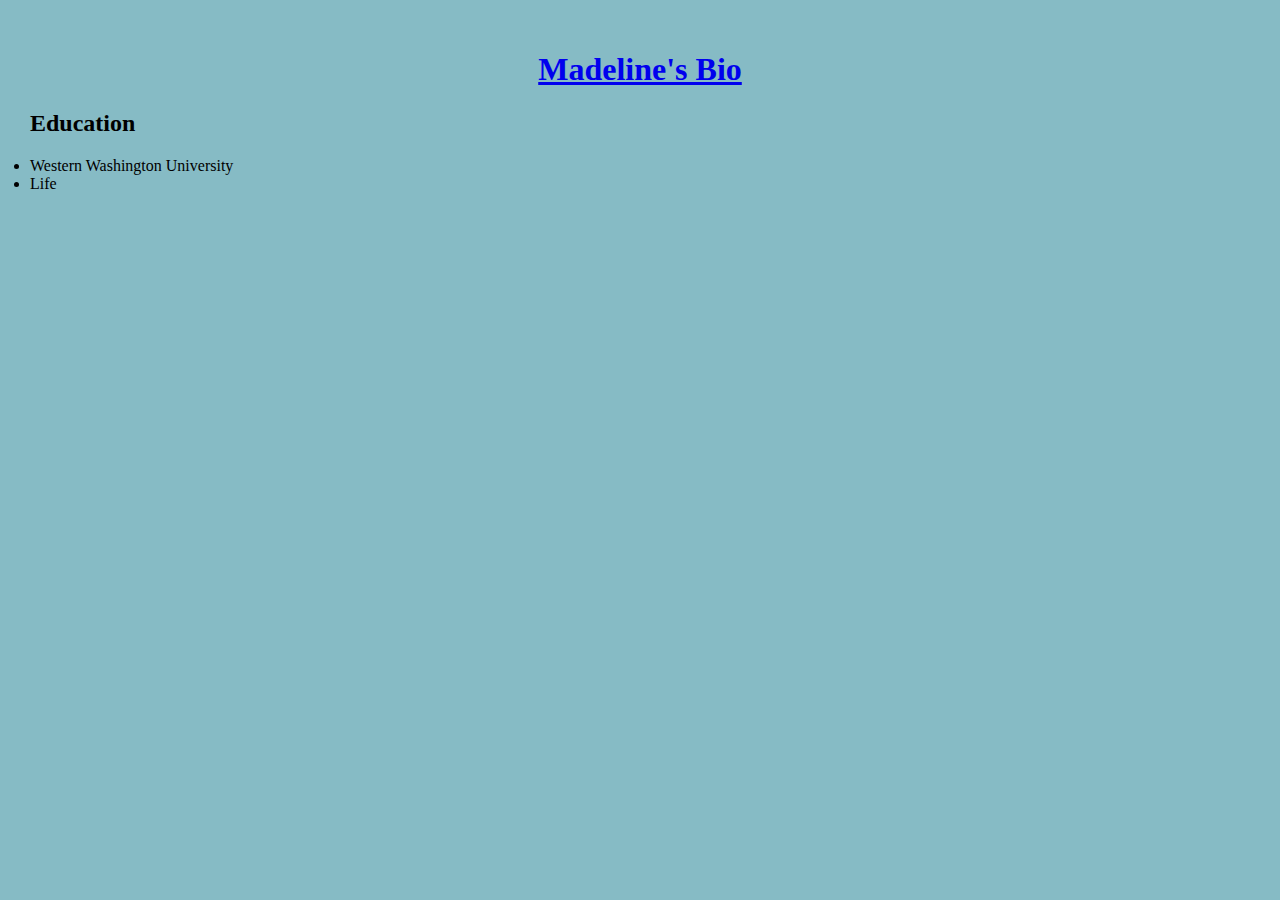
<file: edu.html>
<!DOCTYPE html>
<html>
<head>
  <meta charset="utf-8">
  <title> Madeline's Bio </title>

    <link type="text/css" rel="stylesheet" href="style.css">
  </head>
  <body>
    <h1 align="center"><a href="index.html"> Madeline's Bio </h1></a>
    <h2> Education </h2>
    <li>Western Washington University</li>
    <li> Life </li>

</body>

</html>
</file>
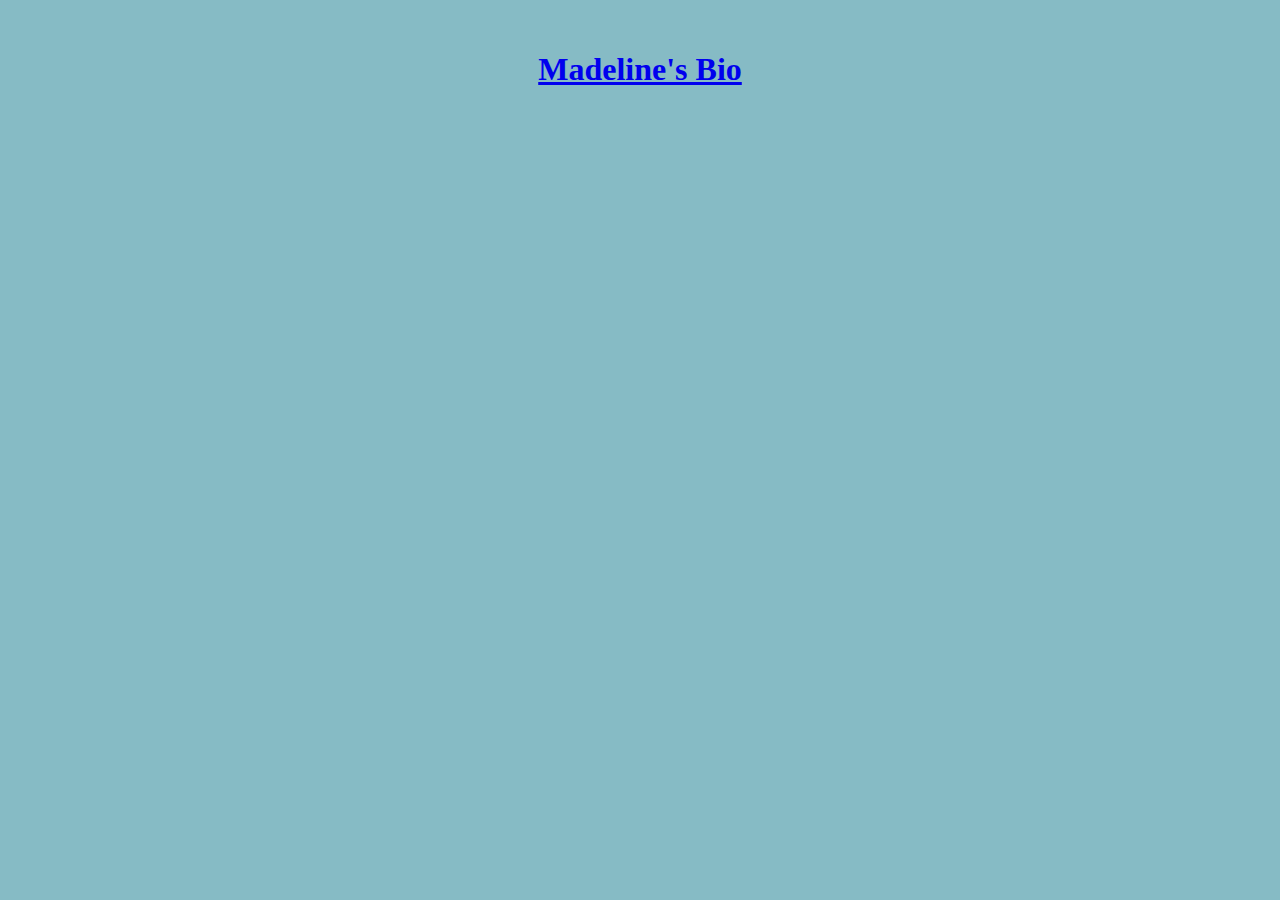
<file: game.html>
<!DOCTYPE html>
<html>
<head>
  <meta charset="utf-8">
  <title> Madeline's Bio </title>

    <link type="text/css" rel="stylesheet" href="style.css">
  </head>
  <body>
    <h1 align="center"><a href="index.html"> Madeline's Bio </h1></a>

    <script type="text/javascript" src="app.js"></script>
</body>

</html>
</file>
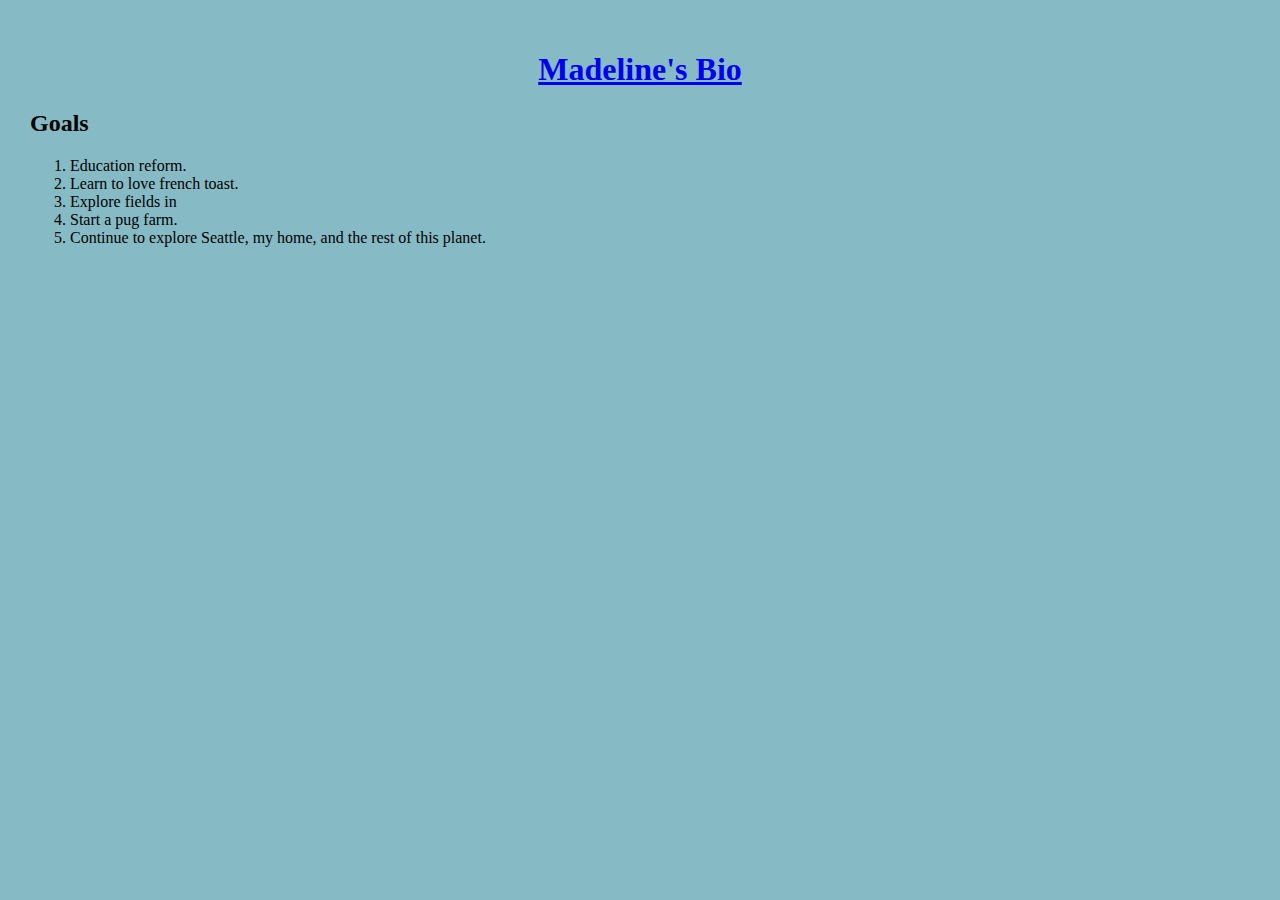
<file: goals.html>
<!DOCTYPE html>
<html>
<head>
  <meta charset="utf-8">
  <title> Madeline's Bio </title>

    <link type="text/css" rel="stylesheet" href="style.css">
  </head>
  <body>
    <h1 align="center"><a href="index.html"> Madeline's Bio </h1></a>
    <h2> Goals </h2>
    <ol>
      <li> Education reform.</li>
      <li> Learn to love french toast.</li>
      <li> Explore fields in
      <li> Start a pug farm.</li>
      <li> Continue to explore Seattle, my home, and the rest of this planet.</li>
    </ol>
</body>

</html>
</file>
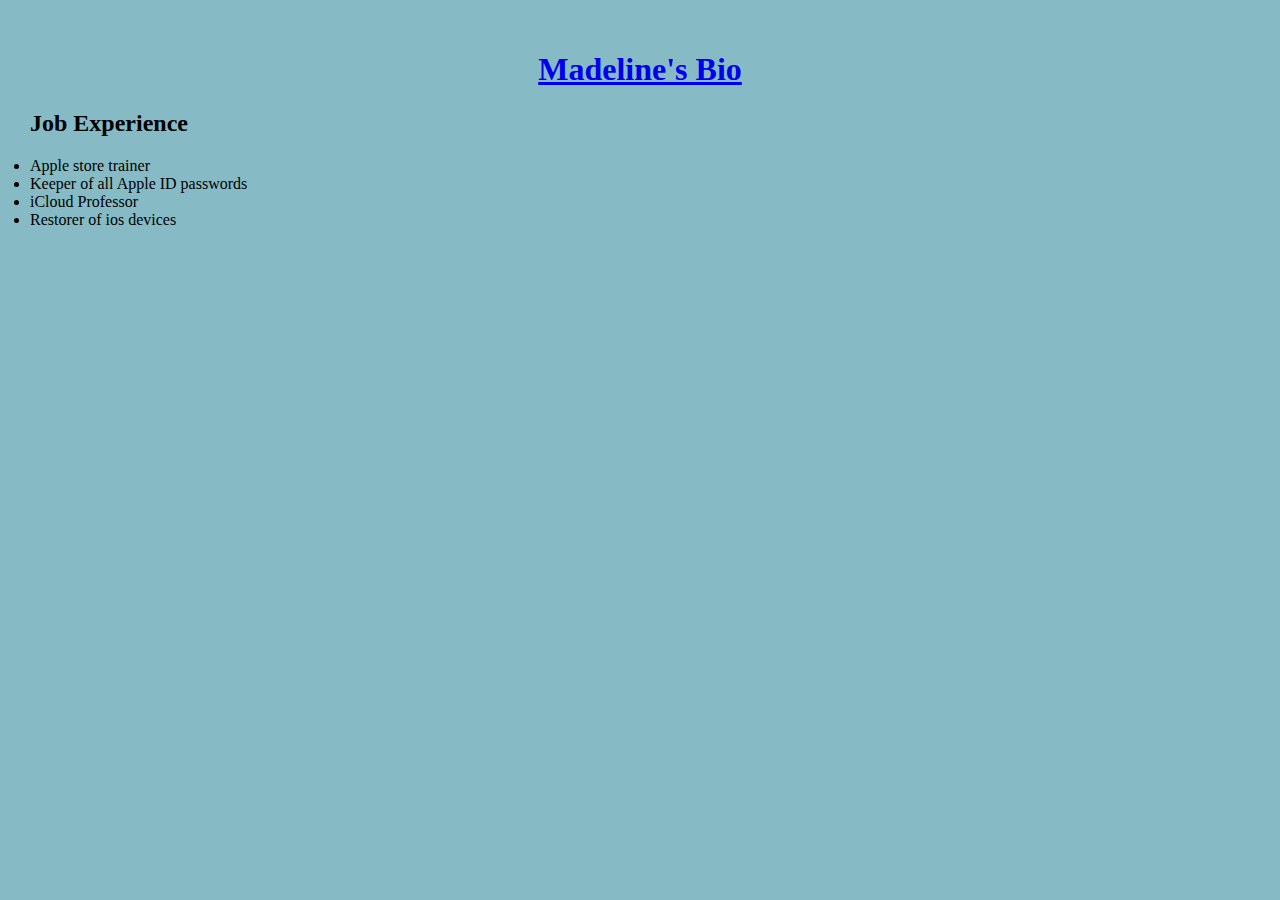
<file: job.html>
<!DOCTYPE html>
<html>
<head>
  <meta charset="utf-8">
  <title> Madeline's Bio </title>

    <link type="text/css" rel="stylesheet" href="style.css">
  </head>
  <body>
    <h1 align="center"><a href="index.html"> Madeline's Bio </h1></a>
    <h2> Job Experience </h2>
    <li> Apple store trainer</li>
    <li> Keeper of all Apple ID passwords</li>
    <li> iCloud Professor </li>
    <li> Restorer of ios devices</li>


</body>

</html>
</file>
<file: style.css>
html{
  height: 100%;
}

body{
  margin: 15px;
  padding: 15px;
  background-color: #86BBC5;
}

#menu{
  width:1090px;
  height:40px;
  font-size: 15px;
  font-family:CenturyGothic;
  font-weight:bold;
  text-align: center;
  background-color: lightblue;
  border-radius: 8px;
}

#menu ul{
  height: auto;
  padding: 10px 0px;
  margin: 0px;
}

#menu li{
  display: inline;
  padding: 10px;
}

#menu a{
  text-decoration: none;
  color: black;
  padding: 8px 8px 8px 8px;
}

#menu a:hover{
  color: black;
  background-color: #86BBC5;
  border-radius: 8px;
}

.container{
  display: flex;
  border: 2px;
  padding: 60px;
  margin: 20px;

}

/*
.nav ul {
    font-size: 20pt;
    text-align: center;
    padding: 0;
    margin: 0;
}*/

/*ul {
  list-style-type: none;
  margin: 0;
  padding: 0;
  overflow: hidden; //research
  background-color: Lime;
  text-decoration: none;
}*/

/*.nav li {
  float: inline;
  font-family: CenturyGothic;
  font-size: 14pt;
  line-height: 40px;
}

.nav a {
  color: black;
  display: block;
}

.nav a:hover {
  background-color: lightblue;
}

.nav a.active {
  background-color: Lime;
  color: red;
  cursor: default;
}

li a {
  display: block;
  color: black;

  padding: 14px 16px;
}*/

p{
  font-size: 20pt;
}

img{
  height: 256px;
  width: 210px;
}
</file>
